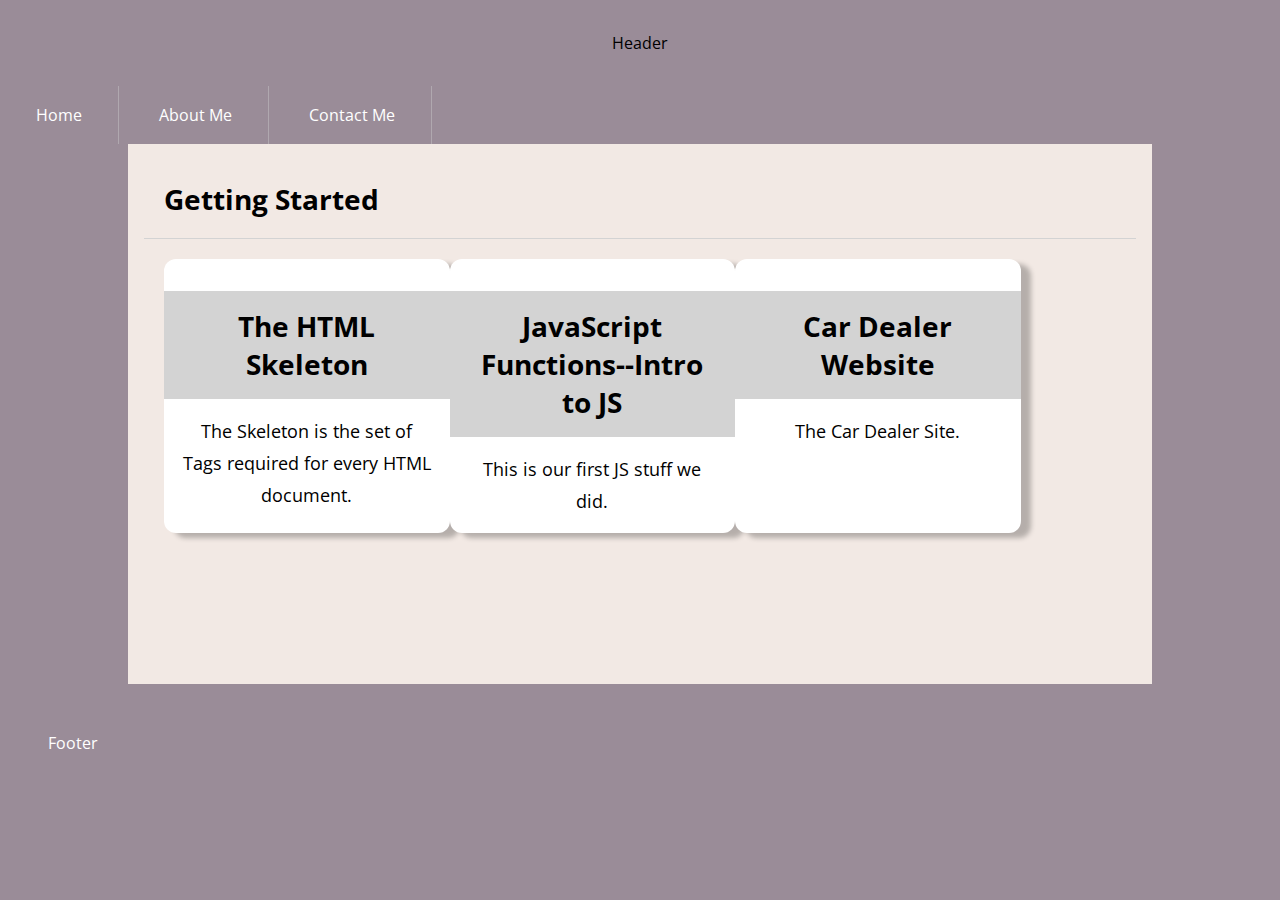
<file: index.html>
<!doctype html>
<html>
  
  <head>
    <style>
      
    </style>
    
    <meta name="viewport" content="width=device-width, initial-scale=1.0">
    <link rel="preconnect" href="https://fonts.gstatic.com">
    <link href="https://fonts.googleapis.com/css2?family=Open+Sans+Condensed:wght@300&display=swap" rel="stylesheet">
    <link rel="stylesheet" href="https://use.fontawesome.com/releases/v5.15.2/css/all.css" integrity="sha384-vSIIfh2YWi9wW0r9iZe7RJPrKwp6bG+s9QZMoITbCckVJqGCCRhc+ccxNcdpHuYu" crossorigin="anonymous">
    <link type="text/css" rel="stylesheet" href="css/portfolio.css">
    
    <title>Portfolio Home Page</title>
  </head>
  <body>
    
    <header>
      Header
    </header>
    
    <nav>
      <ul>
        <li><a href="index.html">Home</a></li>
        <li><a href="about.html">About Me</a></li>
        <li><a href="contact.html">Contact Me</a></li>
      </ul>
    </nav>
    <div class="container">
      <h3 class="section-header">Getting Started</h3>
      <div class="section-container">
        
        <div class="section-item">
        <a href="skeleton.html" target="_blank">
          <div class="section-icon">
            <i class="fas fa-skull"></i>
          </div>
          <h4>The HTML Skeleton</h4>
          <p>
            The Skeleton is the set of Tags required for every HTML document.
          </p>
        </a>
          
        </div>
        
        <div class="section-item">
        <a href="javascript/jsintro.html" target="_blank">
          <div class="section-icon">
            <i class="fab fa-js-square"></i>
          </div>
          <h4>JavaScript Functions--Intro to JS</h4>
          <p>
            This is our first JS stuff we did.
          </p>
        </a>
          
        </div>
        
        
        <div class="section-item">
        <a href="cardealer/index.html" target="_blank">
          <div class="section-icon">
            <i class="fas fa-car"></i>
          </div>
          <h4>Car Dealer Website</h4>
          <p>
            The Car Dealer Site.
          </p>
        </a>
          
        </div>
        
        
      </div> <!-- End section container -->
      
      
      
      
      
    </div>
    
    <footer>
      Footer
    </footer>
  </body>
  
</html>
</file>
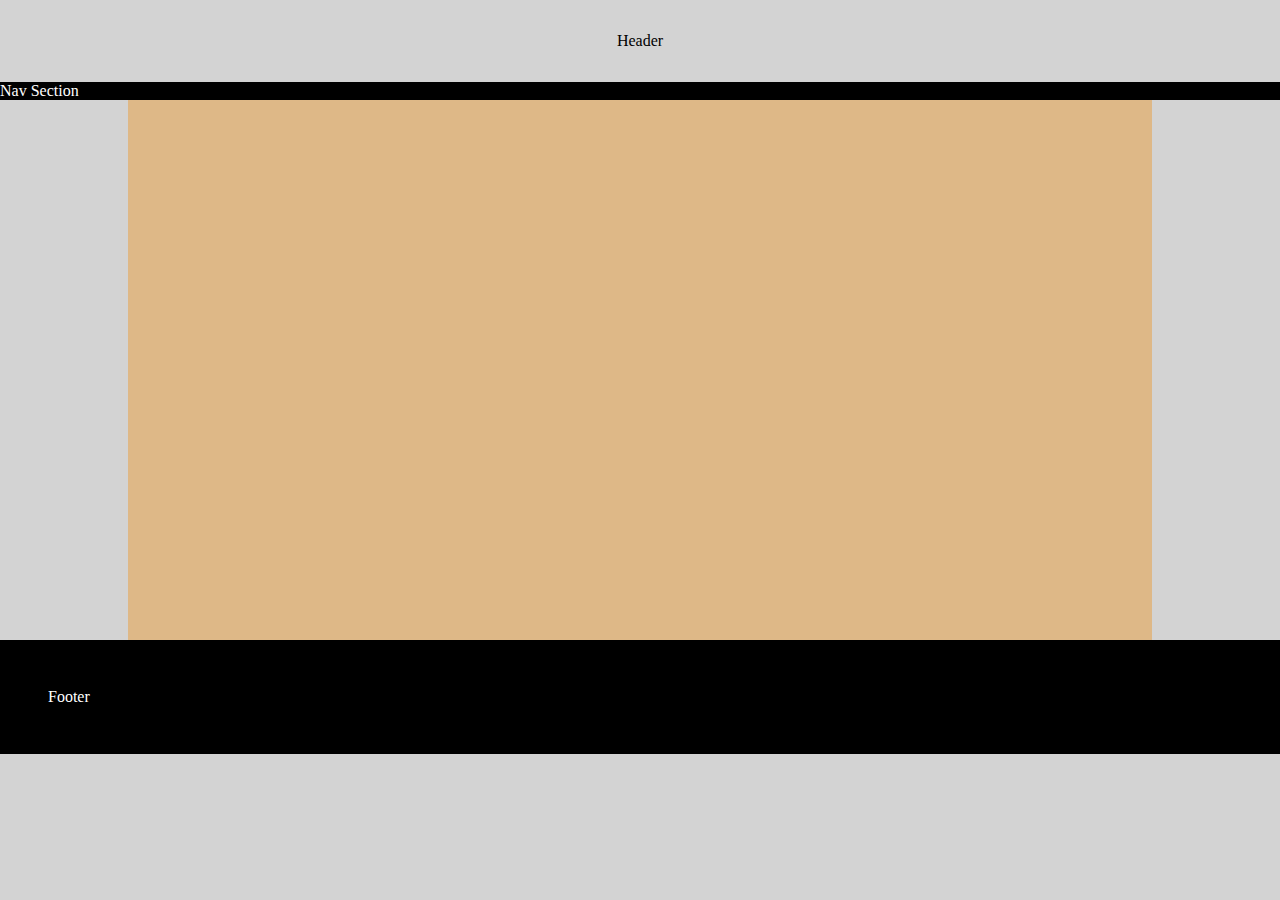
<file: Skeleton_demo.html>
<!doctype html>
<html>
  
  <head>
    <style>
      :root {
        /* Put variables here */
        
      }
      *{
        margin: 0;
        padding: 0;
        box-sizing: border-box;
      }
      body {
        background: lightgray;
      }
      header {
        padding: 2rem;
        text-align: center;
      }
      nav {
        background: black;
        color: white;
      }
      footer {
        background: black;
        color: white;
        padding: 3rem;
        min-height: 10vh;
      }
      .container {
        background: burlywood;
        padding: 1rem;
        min-height: 60vh;
        width: 80%;
        margin: auto;
      }
      
      
      @media only screen and (max-width:800px) {
        .container {
          background: darkred;
          color: white;
          width: 100%;
        }
      }
      
      
      
      
    </style>
    
    <meta name="viewport" content="width=device-width, initial-scale=1.0">
    <title>Page Title</title>
  </head>
  <body>
    
    <header>
      Header
    </header>
    
    <nav>
      Nav Section
    </nav>
    <div class="container">
      
      
      
      
      
      
      
    </div>
    
    <footer>
      Footer
    </footer>
  </body>
  
</html>
</file>
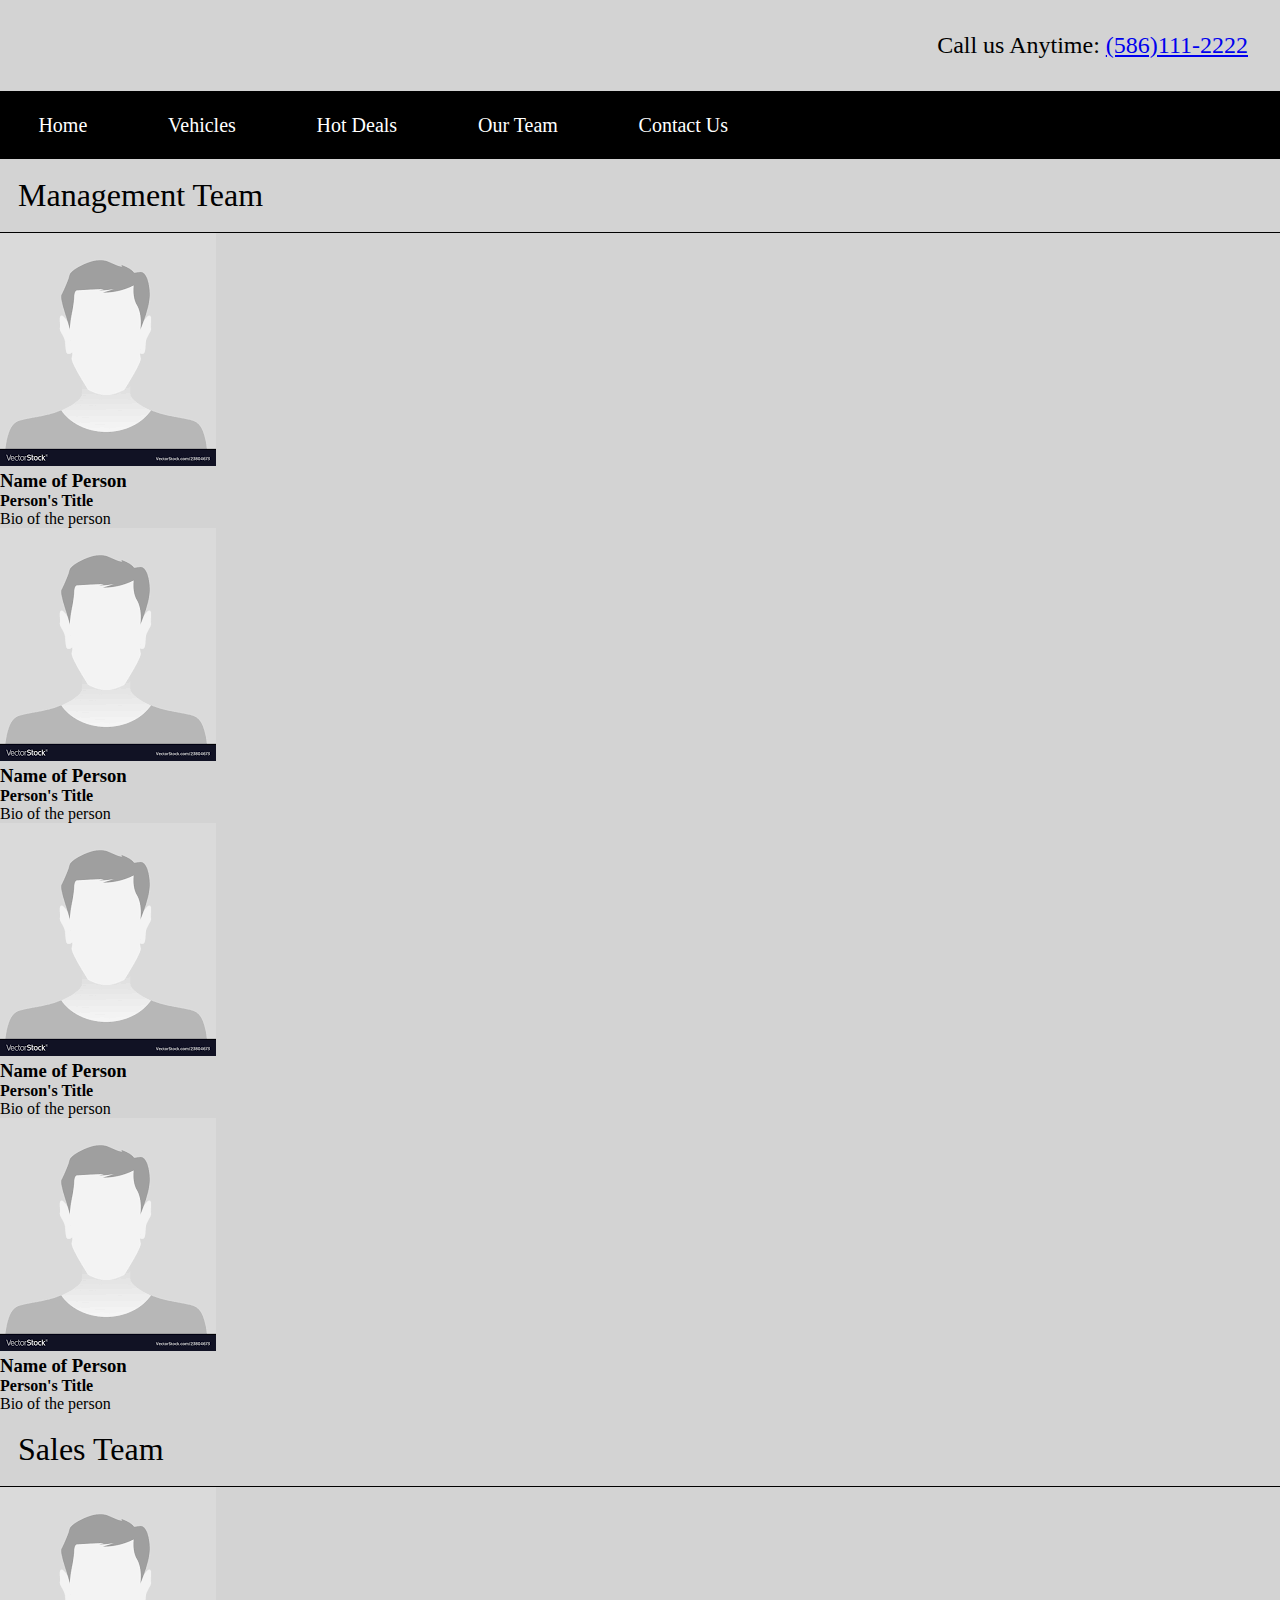
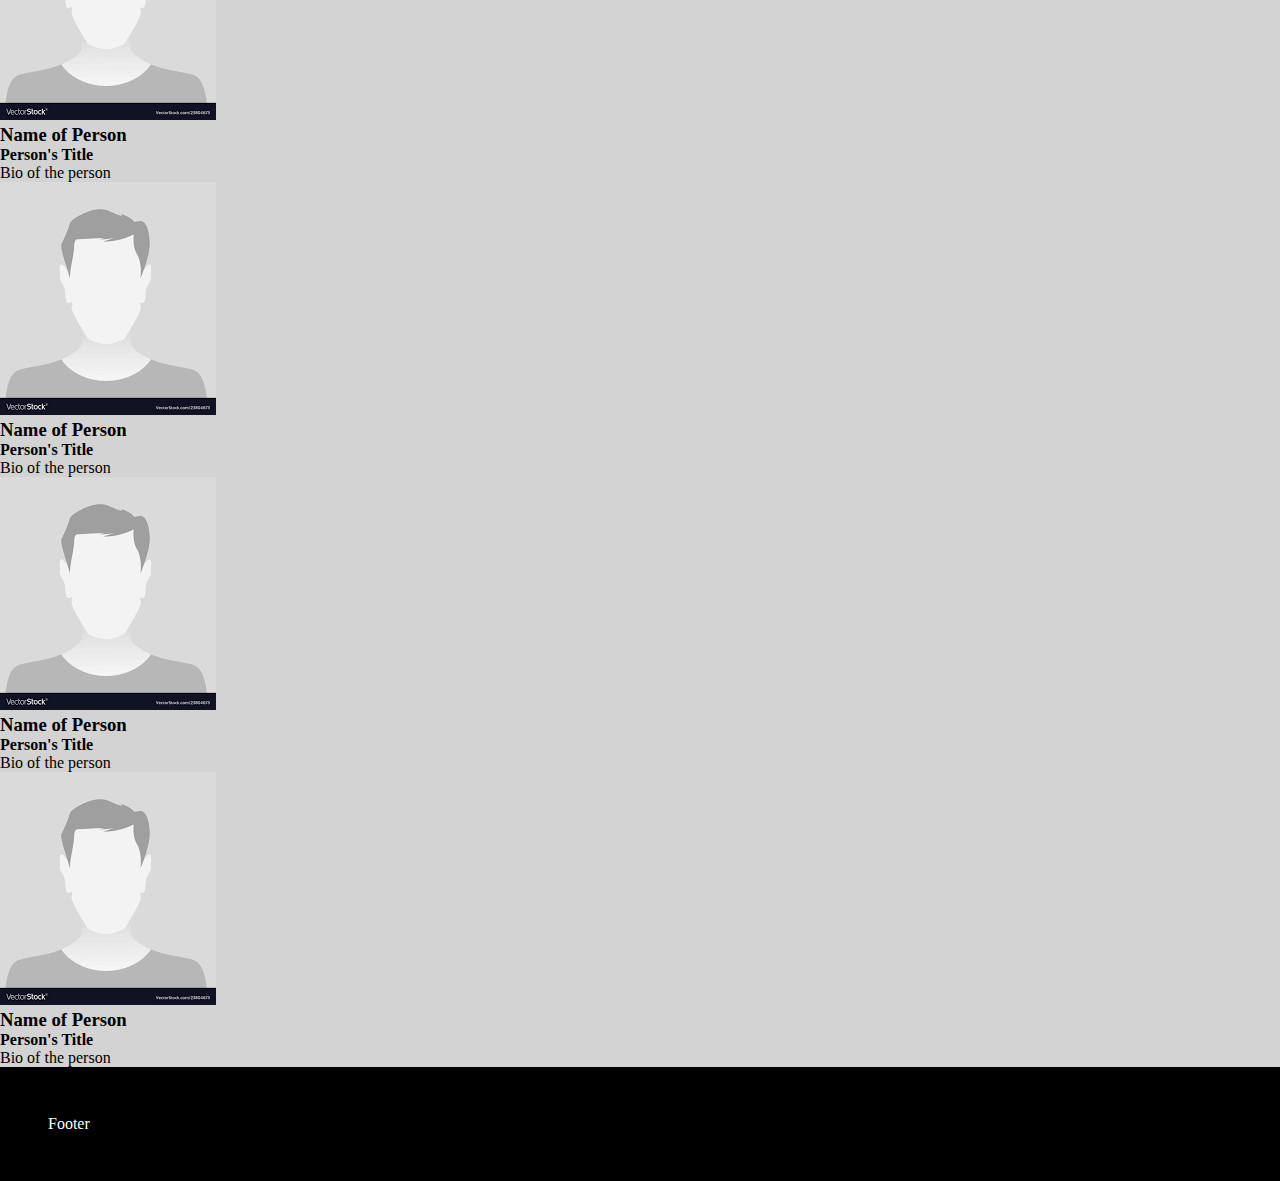
<file: team.html>
<!doctype html>
<html>
  
  <head>
    <!-- CSS Will go under Here in Style Tags -->
    <style>
      
      
      
      
      
    </style>
    
    <meta name="viewport" content="width=device-width, initial-scale=1.0">
    <link type="text/css" rel="stylesheet" href="css/cardealer.css">
    
    <title>Car Dealer Team Page</title>
    
  </head>
  <body>
    <header>
      Call us Anytime: <a href="tel:+15861112222">(586)111-2222</a>
    </header>
    
    <nav>
      <ul>
        <li><a href="index.html">Home</a></li>
        <li><a href="cars.html">Vehicles</a></li>
        <li><a href="deals.html">Hot Deals</a></li>
        <li><a href="team.html">Our Team</a></li>
        <li><a href="Contact.html">Contact Us</a></li>
      </ul>
    </nav>
    
    <div class="car-section-header">Management Team</div>
    <div class="team-container">
      
      <div class="grid-item">
        <div class="grid-image">
          <img onmouseover="replaceImage(0)" onmouseout="replaceImage(0)" src="[data-uri]" data-image2="https://upload.wikimedia.org/wikipedia/commons/9/9e/Placeholder_Person.jpg" alt="#">
        </div>
        <h3>Name of Person</h3>
        <h4>Person's Title</h4>
        <p>
          Bio of the person
        </p>
        
      </div><!-- close grid item -->
      <div class="grid-item">
        <div class="grid-image">
          <img onmouseover="replaceImage(1)" onmouseout="replaceImage(1)" src="[data-uri]" data-image2="https://upload.wikimedia.org/wikipedia/commons/9/9e/Placeholder_Person.jpg" alt="#">
        </div>
        <h3>Name of Person</h3>
        <h4>Person's Title</h4>
        <p>
          Bio of the person
        </p>
        
      </div><!-- close grid item -->
      <div class="grid-item">
        <div class="grid-image">
          <img onmouseover="replaceImage(2)" onmouseout="replaceImage(2)" src="[data-uri]" data-image2="https://upload.wikimedia.org/wikipedia/commons/9/9e/Placeholder_Person.jpg" alt="#">
        </div>
        <h3>Name of Person</h3>
        <h4>Person's Title</h4>
        <p>
          Bio of the person
        </p>
        
      </div><!-- close grid item -->
      <div class="grid-item">
        <div class="grid-image">
          <img onmouseover="replaceImage(3)" onmouseout="replaceImage(3)"src="[data-uri]" data-image2="https://upload.wikimedia.org/wikipedia/commons/9/9e/Placeholder_Person.jpg" alt="#">
        </div>
        <h3>Name of Person</h3>
        <h4>Person's Title</h4>
        <p>
          Bio of the person
        </p>
        
      </div><!-- close grid item -->
      
    </div> <!-- Close of team container -->
    
    <!-- Sales team *********************-->
    <div class="car-section-header">Sales Team</div>
    <div class="team-container">
      
      <div class="grid-item">
        <div class="grid-image">
          <img src="[data-uri]" data-image2="https://upload.wikimedia.org/wikipedia/commons/9/9e/Placeholder_Person.jpg" alt="#">
        </div>
        <h3>Name of Person</h3>
        <h4>Person's Title</h4>
        <p>
          Bio of the person
        </p>
        
      </div><!-- close grid item -->
      <div class="grid-item">
        <div class="grid-image">
          <img src="[data-uri]" data-image2="https://upload.wikimedia.org/wikipedia/commons/9/9e/Placeholder_Person.jpg" alt="#">
        </div>
        <h3>Name of Person</h3>
        <h4>Person's Title</h4>
        <p>
          Bio of the person
        </p>
        
      </div><!-- close grid item -->
      <div class="grid-item">
        <div class="grid-image">
          <img src="[data-uri]" data-image2="https://upload.wikimedia.org/wikipedia/commons/9/9e/Placeholder_Person.jpg" alt="#">
        </div>
        <h3>Name of Person</h3>
        <h4>Person's Title</h4>
        <p>
          Bio of the person
        </p>
        
      </div><!-- close grid item -->
      <div class="grid-item">
        <div class="grid-image">
          <img src="[data-uri]" data-image2="https://upload.wikimedia.org/wikipedia/commons/9/9e/Placeholder_Person.jpg" alt="#">
        </div>
        <h3>Name of Person</h3>
        <h4>Person's Title</h4>
        <p>
          Bio of the person
        </p>
        
      </div><!-- close grid item -->
      
    </div> <!-- Close of team container -->
    
    
    
    
    <footer>
      Footer
    </footer>
    
    <script>
      function replaceImage(num) {
        var element= document.getElementByTagName('img')[num];
        var originalImage = element.getAttribute('src');
        var newImage = element.getAttribute('data-image2')
        
        element.setAttibute('src', newImage)
        element.setAttribute('data-image2', originalImage);
        //alert(newImage);
      }
    </script>
    
    
    
  </body>
  
</html>
</file>
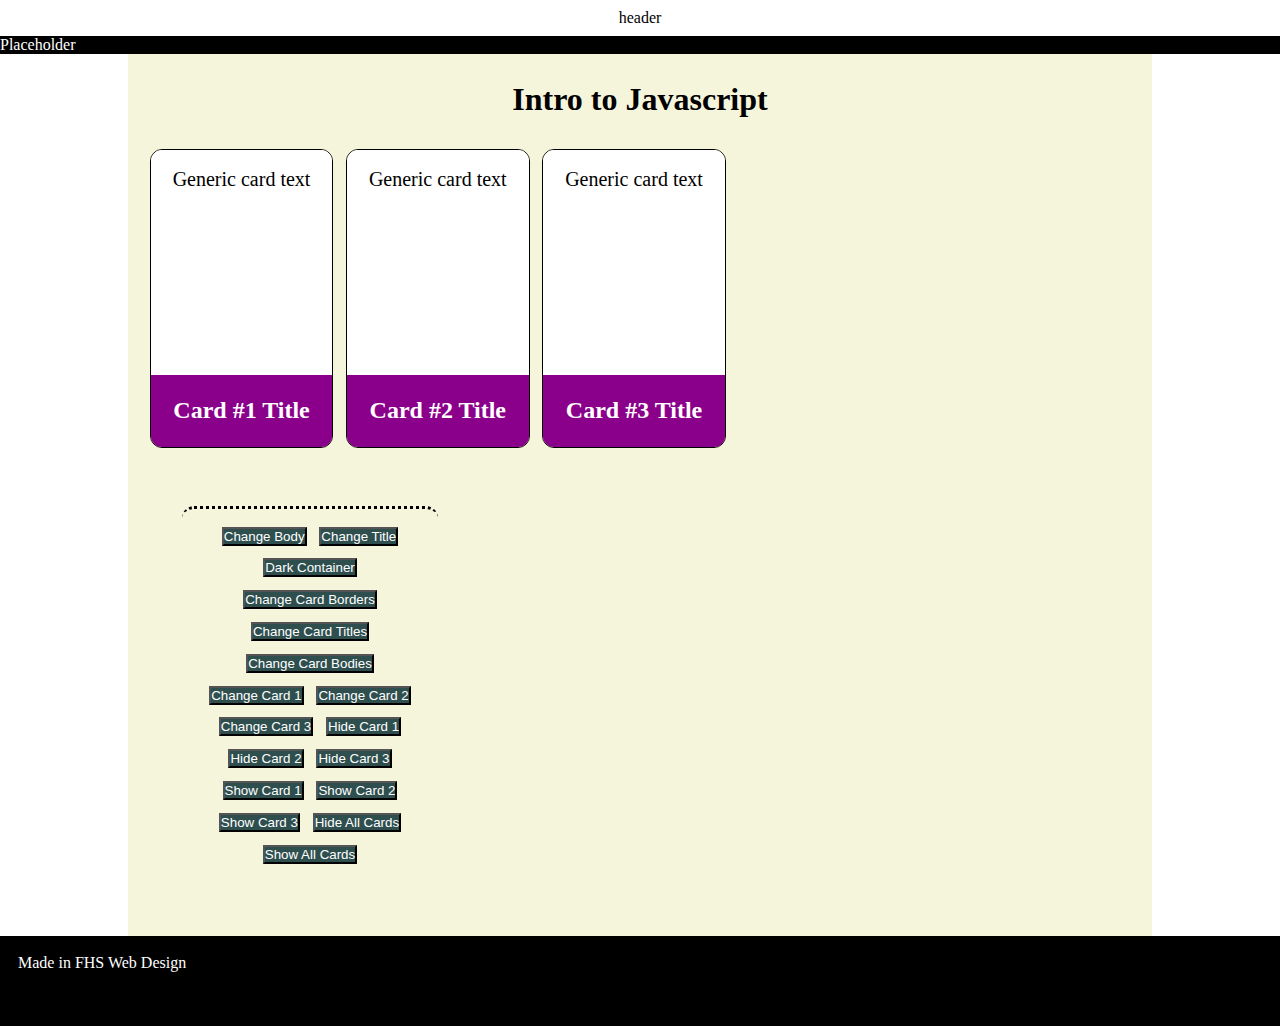
<file: javascript/jsintro.html>
<!doctype html>
<html>
<head>
	<!-- CSS Will go under Here in STYLE Tags -->
	<style>
        
		:root {
			/* Put Variables Here */

		}
		* {
			margin: 0;
			padding: 0;
			box-sizing: border-box;
		}
		body {
			background: white;
		}
		header {
			padding: 1vh;
			text-align: center;
		}
		nav {
			background-color: black;
			color: white;
		}
		footer {
			background-color: black;
			color: white;
			padding: 2vh;
			min-height: 10vh;
		}
		.container {
			background-color: beige;
			padding: 1vh;
			min-height: 60vh;
			width: 80%;
			margin: auto;
		}
		.card-container{
		  display: flex;
		  flex-flow: row nowrap;
		  gap: 1vw;
		  padding: 1vw;
		}
		
		/* New CSS -- Cards */
		.pageHeader {
		  text-align:center;
		  padding: 2vh;
		}
		.card-container {
		  display: flex;
		  flex-flow: row nowrap;
		  gap:1vw;
		  padding: 1vw;
		}
		.card-container {
		  width: 100%;
		  text-align: center;
		  font-size: 1.25rem;
		}
		.card {
		  border: 1px solid black;
		  border-radius: 12px;
		  overflow: hidden;
		}
		.card-body {
		  min-height: 25vh;
		  background: white;
		  padding: 2vh;
		}
		.card-title {
		  margin: 0;
		  background: darkmagenta;
		  color: white;
		  font-size: 1.5rem;
		  padding: 2.5vh;
		}
		
		/* Button CSS */
		.button-container {
		  display: flex;
		  flex-flow: row wrap;
		  justify-content: center;
		  gap: 1vw;
		  padding: 1vw;
		  border-top: 3px black dotted;
		  margin: 5vh;
		}
		.button-container {
		  flex-basis: 33.333%;
		  max-width: 20vw;
		  font-size: 1.25rem;
		  padding: 2vh;
		  border-radius: 12px;
		}
		.button-container button {
		  background: darkslategrey;
		  color: white;
		}
		.button-container button:hover {
		  background: rgba(47, 79, 70, .7);
		  box-shadow: 7px 6px 5px 0px rgba(0,0,0,0.42);
		}
		
		/* Stuff for later */
		.hidden {
		  display: none;
		}
		.show {
		  display: block;
		}
		
		
		
		
		

		@media only screen and (max-width:800px) {
			.container {
				width: 100%;
				margin: auto;
			}
			.card-container {
			  flex-flow: column nowrap;
			}
		}




	</style>
	<!-- Put the Link Tags Here -->
	<meta name="viewport" content="width=device-width, initial-scale=1.0">
	
	<title>Javascript Intro</title>

</head>
<body>
	<header>
		header
	</header>
	<nav>
		Placeholder
	</nav>
	<div class="container" id="container">
		<!-- Put assignment specific code here -->
		<h1 class="pageHeader" id="pageHeader">Intro to Javascript</h1>
		
		<div class="card-container">
		  
		  <!-- Start of a card -->
		  <div class="card" id="card1">
		    <div class="card-body">
		      <p>
		        Generic card text
		      </p>
		      
		    </div>
		    <div class="card-footer">
		      <h3 class="card-title">Card #1 Title</h3>
		    </div>
		  </div>
		  <!-- End of a card -->
		  
		   <!-- Start of a card -->
		  <div class="card" id="card2">
		    <div class="card-body">
		      <p>
		        Generic card text
		      </p>
		      
		    </div>
		    <div class="card-footer">
		      <h3 class="card-title">Card #2 Title</h3>
		    </div>
		  </div>
		  <!-- End of a card -->
		  
		   <!-- Start of a card -->
		  <div class="card" id="card3">
		    <div class="card-body">
		      <p>
		        Generic card text
		      </p>
		      
		    </div>
		    <div class="card-footer">
		      <h3 class="card-title">Card #3 Title</h3>
		    </div>
		  </div>
		  <!-- End of a card -->
		  
		</div><!-- End of a card container-->
		<div class="button-container">
		  <button onclick="changeBody()">Change Body</button>
		  <button onclick="changeTitle">Change Title</button>
		  <button onclick="darkContainer">Dark Container</button>
		  
		  <button onclick="changeCardBorder()">Change Card Borders</button>
		  <button onclick="changeCardTitles()">Change Card Titles</button>
		  <button onclick="changeCardBody ()">Change Card Bodies</button>
		  
		  <button onclick="changeCard(0)">Change Card 1</button>
		  <button onclick="changeCard(1)">Change Card 2</button>
		  <button onclick="changeCard(2)">Change Card 3</button>
		  
		  <button onclick="hideOneCard(0)">Hide Card 1</button>
		  <button onclick="hideOneCard(1)">Hide Card 2</button>
		  <button onclick="hideOneCard(2)">Hide Card 3</button>
		  
		  <button onclick="showOneCard(0)">Show Card 1</button>
		  <button onclick="showOneCard(1)">Show Card 2</button>
		  <button onclick="showOneCard(2)">Show Card 3</button>
		  
		  <button onclick="hideAllCards() ">Hide All Cards</button>
		  <button onclick="showAllCards()">Show All Cards</button>
		  
		</div>
	
		
		
		
		
		
	</div><!-- End of the container -->
	<footer>
		Made in FHS Web Design
	</footer>

<script>
  function changeBody(){
    document.body.style.backgroundColor = "red";
  }
  
  function changeTitle(){
     const myTitle = document.getElementById("pageHeader");
     myTitle.innerHTML = "Hi it's Tuesday";
  }
  
  function darkContainer() {
    const myContainer = document.getElementById("container");
    const myTitle = document.getElementbyId("pageHeader");
    
    myContainer.style.backgroundColor = "black";
    myTitle.style.color = "white";
  }
  
  /*Part 2*/
  function changeCardBorder() {
    const cards = document.querySelectorAll(".card");
    cards.forEach(c => c.style.border = "7px solid red");
  }
  
  function changeCardTitles() {
    const titles = document.querySelectorAll(".card-title")
    titles.forEach(t => t.style.backgroundColor = "lightblue");
    titles.forEach(t => t.innerHTML = "Is it Friday yet...");
  }
  function changeCardBody () {
    const cardBodies = document.querySelectorAll(".card-body");
    cardBodies.foreach(cb => cb.style.backgroundColor = "darkgrey");
    cardBodies.forEach(cb => cb.style.fontSize = "20px");
    cardBodies.forEach(cb => cb.innerHTML = "Pizza");
    cardBodies.forEach(cb => cb.style.minHeight = "50vh");
  }
  
  /*Part 3*/
  function changeCard(cardNumber) {
    const cards = document.querySelectorAll(".card")
    cards[cardNumber].querySelector(".card-body").style.backgroundColor = "maroon";
    cards[cardNumber].querySelector(".card-title").style.backgroundColor = "black";
    cards [cardNumber].querySelector(".card-body").style.color = "white";
    cards[cardNumber].querySelector(".card-body").innerHTML="I Changed card #" + (cardNumber+1)
     cards[cardNumber].querySelector("card-title").innerHTML = "#" + (cardNumber+1) + "card title"
  }
  
  function hideOneCard(cardNumber) {
    const cards = document.querySelectorAll(".card")
     cards[cardNumber].classlist.add("hidden")
     cards[cardNumber].classlist.remove("show")
  }
  
  function showOneCard(cardNumber) {
    const cards = document.querySelectorAll(".card")
     cards[cardNumber].classlist.remove("hidden")
     cards[cardNumber].classlist.add("show")
  }
  
  function showAllCards() {
    const cards = document.querySelectorAll(".card")
     cards.forEach(c => c.classList.remove("hidden"));
     cards.forEach(c => c.classList.add("show"));
  }
  
  function hideAllCards() {
    const cards = document.querySelectorAll(".card")
     cards.forEach(c => c.classList.add("hidden"));
     cards.forEach(c => c.classList.remove("show"));
  }
</script>



<!-- Don't delete me please, but copy me...-->
</body>
</html>
</file>
<file: css/portfolio.css>
:root {
        /* Put variables here */
        --main-color: #9a8c98;
        --accent-1: 22223b;
        --accent-2: #f2e9e4;
        --accent-3: #4a4e69;
        --accent-4: #c9ada7;
      }
      *{
        margin: 0;
        padding: 0;
        box-sizing: border-box;
        font-family: 'Open Sans Condensed', sans-serif;
      }
      body {
        background: var(--main-color);
      }
      header {
        padding: 2rem;
        text-align: center;
      }
      nav {
        background: var(--accent-1);
        color: white;
      }
      nav ul {
        list-style-type: none;
      }
      nav li {
        display: inline-block;
      }
      nav li a {
        display: inline-block;
        color: white;
        text-decoration: none;
        padding: 2vh 4vh;
        border-right: 1px solid rgba(211, 211, 211, .4);
        transition: background-color .5s ease-in;
      }
      nav li a:hover {
        text-decoration: underline;
        background-color: rgba(211, 211, 211, .4);
      }
      
      
      
      
      
      
      footer {
        background: var(--accent-1);
        color: white;
        padding: 3rem;
        min-height: 10vh;
      }
      .container {
        background: var(--accent-2);
        padding: 1rem;
        min-height: 60vh;
        width: 80%;
        margin: auto;
      }
      .section-header {
        padding: 1.25rem;
        font-size: 1.75rem;
        border-bottom: 1px lightgray solid;
      }
      .section-container{
        display: flex;
        flex-direction: row;
        flex-wrap: wrap;
        justify-content: flex-start;
        align-items: stretch;
        padding: 1.25rem;
      }
      .section-item {
        flex: 0 0 30%;
        border: 1px light gray solid;
        border-radius: 12px;
        text-align: center;
        background: white;
        box-shadow: 10px 5px 5px 0px rgba(0,0,0,0.25);
      }
      .section-item:hover {
        border: 3px yellow solid;
        box-shadow:16px 8px 8px 0px rgba(0,0,0,0.25);
        background: lightyellow;
      }
      .section-item a {
        color: black;
        text-decoration: none;
      }
      .section-icon {
        padding: 1rem;
      }
      .section-icon i {
        font-size: 20vh;
      }
      .section-item h4 {
        background-color: lightgrey;
        padding: 1rem;
        font-size: 1.75rem;
      }
      .section-item p {
        padding: 1rem;
        font-size: 1.15rem;
        line-height: 2rem;
      }
      
      /* About me page css */
      .row{
        display: flex;
        flex-wrap: nowrap;
        flex-direction: row;
        justify-content: stretch;
        margin: 2vh auto;
      }
      .media img {
        display: block;
        width: 92%;
        max-width: 400px;
        margin: auto;
      }
      .text {
        flex: 0 0 60%;
        padding: 3vh;
        text-align: center;
      }
      /text h3 {
        font-size: 3rem;
        padding: 1vh 0;
      }
      .text p {
        font-size: 1.5rem;
        line-height: 2.25rem;
        padding: 2vh 0;
      }
      .row-button {
        background: darkred;
        color: white;
        display: block;
        padding: 1.25rem;
        margin: auto;
        text-decoration: none;
        max-width: 15vw;
        text-align: ceter;
        font-size: 1.25rem;
        border-radius: 8px;
        transition: background-color .5s ease;
      }
      .row-button:hover {
        background-color: rgba(139, 0, 0, 0,5);
        color: darkred;
        box-shadow: 3px 11px 10px -1px rgba(100, 100, 100, 0.69);
      }
      .contact {
        flex: 0 0 60%;
        display: flex;
        flex-direction: column;
        justify-content: center;
        align-items: flex-start;
        padding-left: 2rem;
      }
      .contact-item{
        padding: 1.15rem;
        font-size: 1.75rem;
        display: flex;
        flex-direction: row;
        flex-wrap: nowrap;
        align-items: center;
        align-items: center;
        border-radius: 8px;
        transition: all .5s ease;
      }
      .contact-item a {
        display:block;
        color: black;
        padding: 1.5rem;
        text-decoration: none;
      }
      .contact-item i {
        font-size: 2rem;
      }
      .contact-item:hover {
        background-color: lightpink;
      }
      .contact-item a:hover::before {
        content: "-->";
      }
      
      
      
      @media only screen and (max-width:800px) {
        .container {
          background: darkred;
          color: white;
          width: 100%;
        }
        .section-container {
          flex-direction: column;
          justify-content: center;
        }
        .section-item {
          flex-basis: 92%;
        }
        .row {
          flex-direction: column;
        }
        .section-header {
          text-align: center;
        }
        .row-button {
          max-width: 60vw;
        }
        .contact {
          align-items: center;
        }
      }
</file>
<file: css/cardealer.css>
@keyframes grow {
  from{width:0;height:0;}
  to{width:100%;height:80vh;}
}
:root {
        /* Put variables here */
        
      }
      *{
        margin: 0;
        padding: 0;
        box-sizing: border-box;
      }
      body {
        background: lightgray;
      }
      header {
        padding: 2rem;
        text-align: right;
        font-size: 1.5rem;
      }
      nav {
        background: black;
        color: white;
      }
      nav ul {
        list-style-type: none;
      }
      nav li {
        display: inline;
      }
      nav li a {
        display: inline-block;
        color: white;
        padding: 2.5vh 3vw;
        font-size: 1.25rem;
        text-decoration: none;
        transition: padding .5s ease;
      }
      nav li a:hover {
        background-color: lemonchiffon;
        color: black;
        padding: 2.5vh 4vw;
      }
      footer {
        background: black;
        color: white;
        padding: 3rem;
        min-height: 10vh;
      }
      .container {
        background: burlywood;
        padding: 1rem;
        min-height: 60vh;
        width: 80%;
        margin: auto;
      }
      .cover-photo {
        height: 80vh;
        margin: auto;
        background: lightgrey;
        /* Image is 3200 x 1800 */
        background-image: url('../images/bit1.png');
        background-position: center;
        background-size: cover;
        animation-name: grow;
        animation-duration: 1.5s;
      }
      .overlay {
        background-color: rgba(0, 0, 0, .6);
        width: 100%;
        height: 100%;
        display: flex;
        align-items: center;
        justify-content: center;
      }
      .overlay-inner {
        color: white;
        text-align: center;
      }
      .overlay-inner h1 {
        font-size: 3rem;
        padding: 1rem;
      }
      .overlay-inner p {
        font-size: 1.75rem;
        line-height: 2.5rem;
      }
      .cta-button {
        display: block;
        max-width: 350px;
        margin: 2vh auto;
        padding: 1.5em;
        border-radius: 1rem;
        color: white;
        background: darkred;
        font-size: 1.5rem;
        text-align: center;
        text-decoration: none;
        transition: background-color .5s ease;
      }
      .cta-button:hover {
        background-color: rgba(139,0,0,.7);
      }
      .row {
        width: 100%;
        display: flex;
        flex-wrap: nowrap;
        flex-direction: row;
        min-height: 30vh;
        margin: 2vh 0;
      }
      .row-dark {
        background-color: lightgray;
      }
      .row .media {
        flex-basis: 40%;
      }
      .row .text {
        flex-basis: 60%;
      }
      .media img {
        display: block;
        width: 92%;
        margin: auto;
      }
      .text h2 {
        padding: 2vh;
      }
      .text p {
        font-size: 1.25rem;
        line-height: 1.75rem;
        padding: 2vh;
      }
      /* Contact Page CSS */
      .contact-row {
        width: 80%;
        max-width: 1100px;
        margin: 3vh auto;
      }
      .contact-row .cta-button {
        font-size: 1rem;
        padding: 1rem;
        max-width: 50%;
      }
      /* Cars Page */
      .car-section-header {
        font-size: 2rem;
        padding: 2vh;
        border-bottom: 1px solid black;
      }
      .car-container {
        display: flex;
        flex-wrap: wrap;
        flex-direction: row;
        align-items: stretch;
        justify-content: flex-start;
        width: 90%;
        margin: 2vh auto;
      }
      .car-item {
        width: 30%;
        margin: 1rem;
        background: lightgrey;
        overflow: hidden;
        border-radius: 12px;
      }
      .car-image{
        position: relative;
        width: 100%;
        height: 30vh;
      }
      .car-image img {
        display: block;
        height: 100%;
      }
      .car-overlay {
        position: absolute;
        bottom: 0;
        left: 0;
        right: 0;
        background-color: rgba(0, 0, 0, .6);
        color: white;
        text-align: center;
        font-size: 1.25rem;
        overflow: hidden;
        width: 100%;
        height: 0;
        transition: .5s ease;
        display: flex;
        justify-content: center;
        align-items:center;
      }
      .car-item:hover .car-overlay {
        height: 100%;
      }
      .car-overlay p {
        width:90%;
      }
      .car-overlay .cta-button {
        font-size: .75rem;
        padding: .5rem;
        width:70%;
      }
      .car-text h4 {
        font-size: 1.75rem;
        padding: .5rem;
      }
      .car-text p {
        font-size: 1.25rem;
        padding: .5rem;
        line-height: 1.75rem;
      }
      
      
      @media only screen and (max-width:800px) {
        .container {
          background: darkred;
          color: white;
          width: 100%;
        }
      }
</file>
